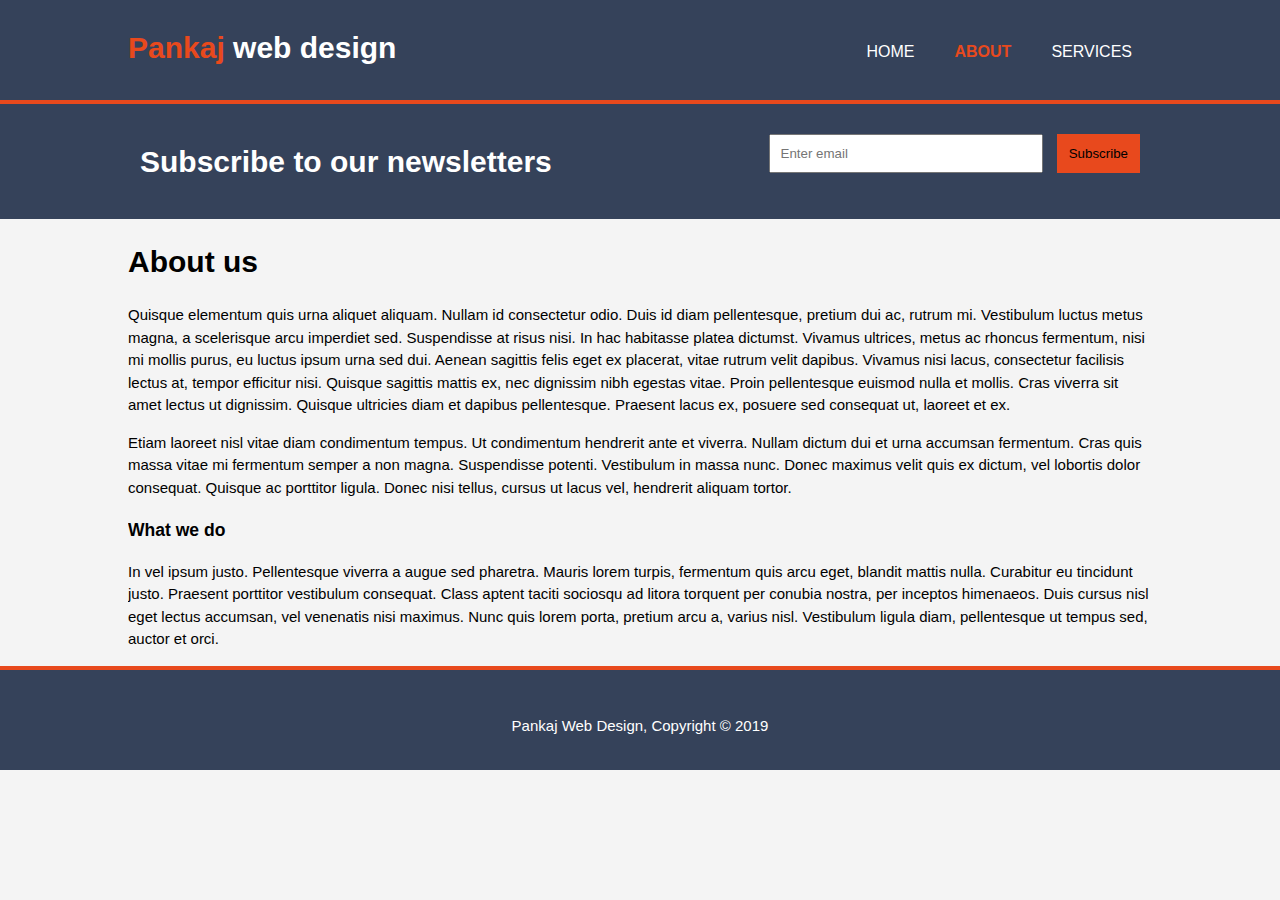
<file: about.html>
<!DOCTYPE html>
<html>
  <head>
  <meta name="viewport" content="width=device-width, initial-scale=1.0">
  <title>Pankaj Jain | About us</title>
  <link rel="stylesheet" href="https://cdnjs.cloudflare.com/ajax/libs/font-awesome/4.7.0/css/font-awesome.min.css">
    <link rel="stylesheet" href="./CSS/style.css">
</head>
  <body>
    <header>
       <div class="container">
          <div id="branding">
            <h1><span class="highlight">Pankaj</span> web design</h1>
         </div>
         <nav>
           <ul>
             <li ><a href="index.html">Home</a></li>
             <li class="current"><a href="about.html">About</a></li>
             <li><a href="services.html">Services</a></li>
           </ul>
         </nav>
       </div>
    </header>
    <section id="newsletter">
      <div class="container">
        <h1>Subscribe to our newsletters</h1>
        <form>
          <input type="email" placeholder="Enter email">
          <button type="submit" class="button_1">Subscribe</button>
        </form>
      </div>
    </section>
    <section id="main">
      <div class="container">
        <article id="main-col">
          <h1 class="Page-title">About us</h1>
          <p>
            Quisque elementum quis urna aliquet aliquam. Nullam id consectetur odio. Duis id diam pellentesque, pretium dui ac, rutrum mi. Vestibulum luctus metus magna, a scelerisque arcu imperdiet sed. Suspendisse at risus nisi. In hac habitasse platea dictumst. Vivamus ultrices, metus ac rhoncus fermentum, nisi mi mollis purus, eu luctus ipsum urna sed dui. Aenean sagittis felis eget ex placerat, vitae rutrum velit dapibus. Vivamus nisi lacus, consectetur facilisis lectus at, tempor efficitur nisi. Quisque sagittis mattis ex, nec dignissim nibh egestas vitae. Proin pellentesque euismod nulla et mollis. Cras viverra sit amet lectus ut dignissim. Quisque ultricies diam et dapibus pellentesque. Praesent lacus ex, posuere sed consequat ut, laoreet et ex.</p>

<p>Etiam laoreet nisl vitae diam condimentum tempus. Ut condimentum hendrerit ante et viverra. Nullam dictum dui et urna accumsan fermentum. Cras quis massa vitae mi fermentum semper a non magna. Suspendisse potenti. Vestibulum in massa nunc. Donec maximus velit quis ex dictum, vel lobortis dolor consequat. Quisque ac porttitor ligula. Donec nisi tellus, cursus ut lacus vel, hendrerit aliquam tortor.
          </p>
        </article>
        <aside id="sidebar">
          <div class="dark">
          <h3>What we do</h3>
          <p>In vel ipsum justo. Pellentesque viverra a augue sed pharetra. Mauris lorem turpis, fermentum quis arcu eget, blandit mattis nulla. Curabitur eu tincidunt justo. Praesent porttitor vestibulum consequat. Class aptent taciti sociosqu ad litora torquent per conubia nostra, per inceptos himenaeos. Duis cursus nisl eget lectus accumsan, vel venenatis nisi maximus. Nunc quis lorem porta, pretium arcu a, varius nisl. Vestibulum ligula diam, pellentesque ut tempus sed, auctor et orci.</p>
           </div>
        </aside>
      </div>
    </section>
    
    <footer>
      <p>Pankaj Web Design, Copyright &copy; 2019</p>
    </footer>
  </body>
</html>
</file>
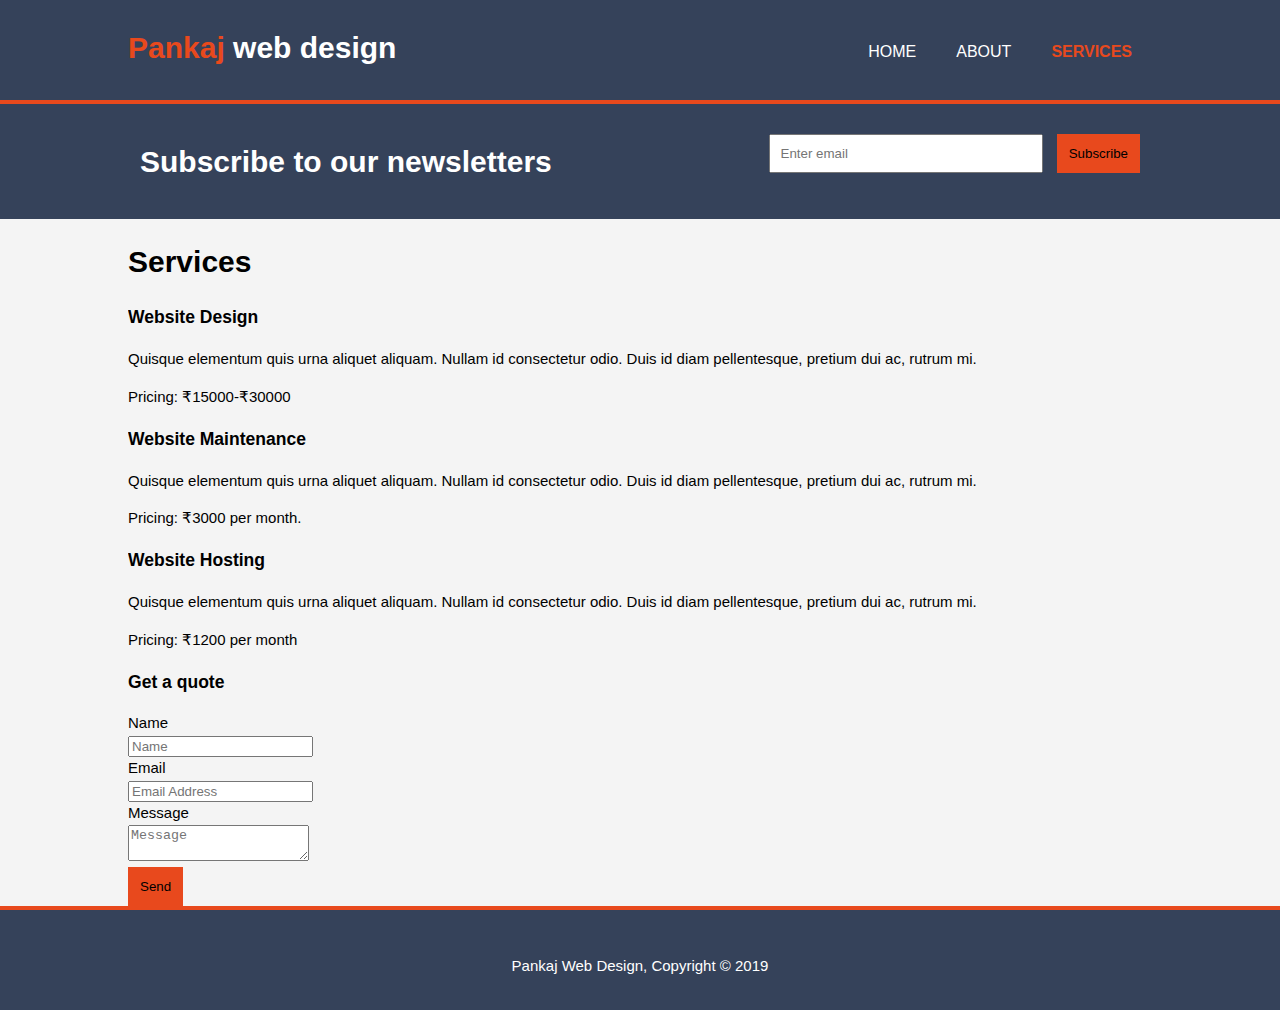
<file: services.html>
<!DOCTYPE html>
<html>
  <head>
  <meta name="viewport" content="width=device-width, initial-scale=1.0">
  <title>Pankaj Jain | Services</title>
  <link rel="stylesheet" href="https://cdnjs.cloudflare.com/ajax/libs/font-awesome/4.7.0/css/font-awesome.min.css">
    <link rel="stylesheet" href="./CSS/style.css">
</head>
  <body>
    <header>
       <div class="container">
          <div id="branding">
            <h1><span class="highlight">Pankaj</span> web design</h1>
         </div>
         <nav>
           <ul>
             <li><a href="index.html">Home</a></li>
             <li><a href="about.html">About</a></li>
             <li class="current"><a href="services.html">Services</a></li>
           </ul>
         </nav>
       </div>
    </header>
    <section id="newsletter">
      <div class="container">
        <h1>Subscribe to our newsletters</h1>
        <form>
          <input type="email" placeholder="Enter email">
          <button type="submit" class="button_1">Subscribe</button>
        </form>
      </div>
    </section>
    <section id="main">
      <div class="container">
        <article id="main-col">
          <h1 class="Page-title">Services</h1>
          <ul id="services">
            <li>
              <h3>Website Design</h3>
              <p>Quisque elementum quis urna aliquet aliquam. Nullam id consectetur odio. Duis id diam pellentesque, pretium dui ac, rutrum mi. </p>
              <p>Pricing: &#8377;15000-&#8377;30000</p>
            </li>
            <li>
              <h3>Website Maintenance</h3>
              <p>Quisque elementum quis urna aliquet aliquam. Nullam id consectetur odio. Duis id diam pellentesque, pretium dui ac, rutrum mi. </p>
              <p>Pricing: &#8377;3000 per month.</p>
            </li>
            <li>
              <h3>Website Hosting</h3>
              <p>Quisque elementum quis urna aliquet aliquam. Nullam id consectetur odio. Duis id diam pellentesque, pretium dui ac, rutrum mi. </p>
              <p>Pricing: &#8377;1200 per month</p>
            </li>
          </ul>
        </article>
        <aside id="sidebar">
          <div class="dark">
          <h3>Get a quote</h3>
          <form class="quote">
            <div>
              <label>Name</label><br>
              <input type="text" placeholder="Name">
            </div>
            <div>
              <label>Email</label><br>
              <input type="email" placeholder="Email Address">
            </div>
            <div>
              <label>Message</label><br>
              <textarea placeholder="Message"></textarea>
            </div>
            <button class="button_1" type="submit">Send</button>
            </form>
           </div>
        </aside>
      </div>
    </section>
    
    <footer>
      <p>Pankaj Web Design, Copyright &copy; 2019</p>
    </footer>
  </body>
</html>
</file>
<file: CSS/style.css>
body{
  font:15px/1.5 Arial,Helvetica,sans-serif;
  padding:0;
  margin:0;
  background:#f4f4f4;
}
/*Globally*/
.container{
  width:80%;
  margin:auto;
  overflow:hidden;
}
ul{
  margin:0;
  padding:0;
}
/*Header*/
header{
  background:#35425a;
  color:#ffffff;
  padding-top:30px;
  min-height:70px;
  border-bottom:4px solid #e8491d;
  
}
header h1{
  margin-top:-5px;
  
  
}
header a{
  text-decoration:none;
  color:#ffffff;
  text-transform:uppercase;
  font-size:16px;
  
 
}

header li{
  float:left;
  display:inline;
  padding:0 20px 0 20px;
  
  
}

header #branding{
  float:left;
    
}

header nav{
  float:right;
  margin-top:10px;
}
header .highlight, header .current a{
  color:#e8491d;
  font-weight:bold;
}
header a:hover{
  color:#e8491d;
  
}

/*Showcase*/
#showcase{
  min-height:400px;
  background:url('./showcase.jpg') no-repeat -40px;
  background-size: auto;
  text-align:center;
}
#showcase h1{
  color:#ffffff;
  margin-top:100px;
  margin-bottom:10px;
  font-size:45px;
}
#showcase p{
  font-size:18px;
  color:#ffffff;
 
}
#showcase h1:hover{
    color:lightgreen;
}

/*Newsletter*/
#newsletter{
  background:#35425a;
  color:#ffffff;
  padding:15px;
}
#newsletter h1{
  float:left;
  
}
#newsletter form{
  float:right;
  margin-top:15px;
}
#newsletter input[type="email"]{
  padding:10px;
  margin-right:10px;
  width:250px;
}
.button_1{
  padding:12px;
  background:#e8491d;
  border:none; 
}

/*Boxes*/
#boxes{
  margin-top:20px;
}
#boxes .box{
  float:left;
  width:30%;
  padding:10px;
  text-align:center;
}

#boxes .box img{
  width:90px;
  padding:10px;
}

/*footer*/

footer{
  background:#35425a;
  color:#ffffff;
  padding-top:30px;
  min-height:70px;
  border-top:4px solid #e8491d;
  text-align:center;
}
@media (max-width:768px){
  header #branding,
  header nav,
  header nav li,
  #newsletter h1,
  #newsletter form,
  #boxes .box,
  aside#sidebar,
  article#mail-col{
    float:none;
    width:100%;
    text-align:center;
  }
  header{
    padding-bottom:20px;
  }
  #newsletter h1{
    margin-top:40px;
  }
  #newsletter button, .quote button{
    display:block;
    width:100%;
  }
  #newsletter form input[type="email"]{
    width:100%;
    margin-bottom:5px;
  }
}
</file>
